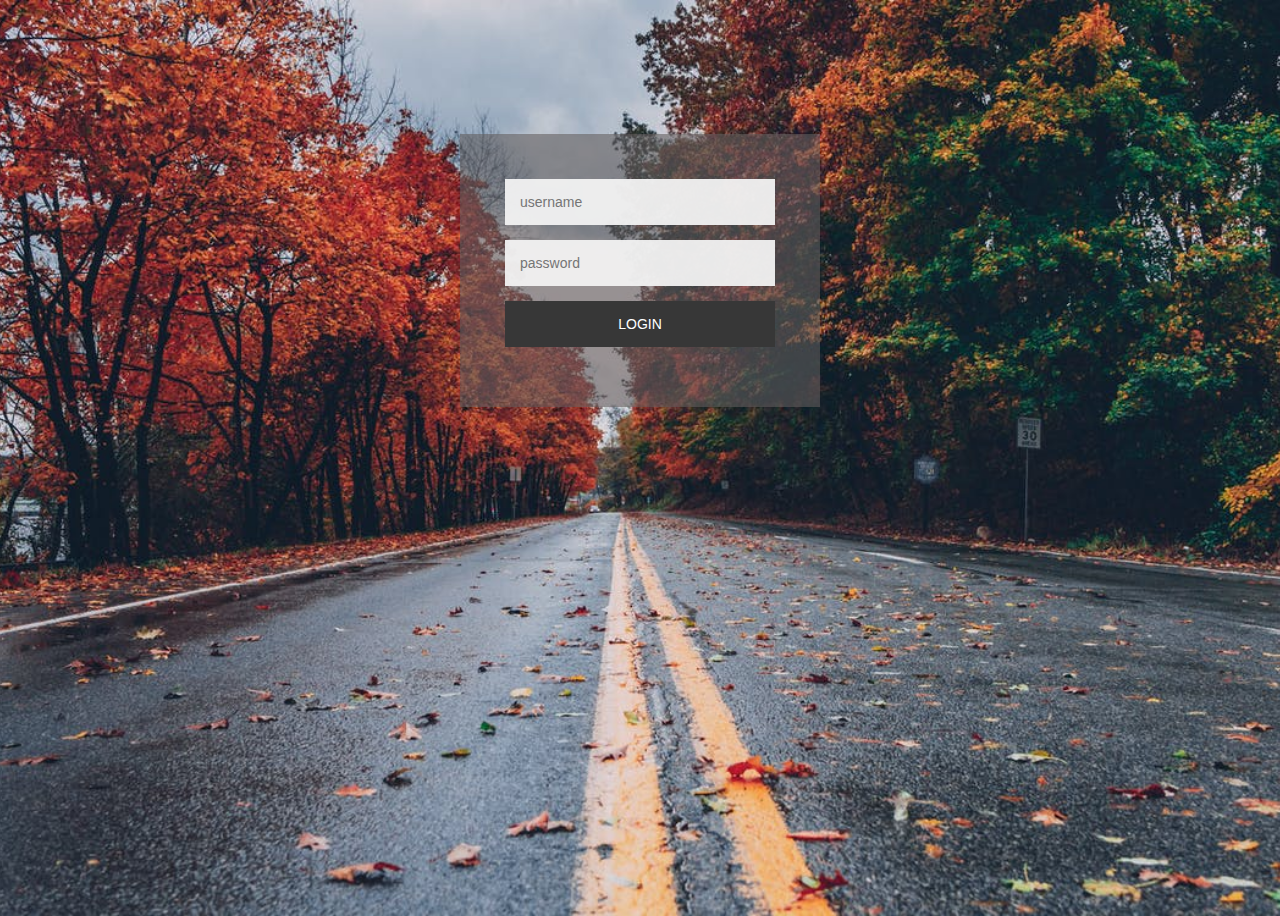
<file: login form/index.html>
<!DOCTYPE html>
<html>
    <head>
        <title>Login form</title>
        <meta charset="utf-8">
        <link rel="stylesheet" href="style.css">
        <script src="main.js"></script>
    </head>
    <body>
        <div class="login_page">
        <div class="form">

            <form name="login-form" method="post">
                <input type="text" placeholder="username" id="luser" name="luser">
                <input type="password" placeholder="password" id="lpass" name="lpass">
                <input type="button" name="log" id="logButton" value="LOGIN" onclick="login_validation()">
            </form>
        </div>
        </div>
    </body>
</html>
</file>
<file: login form/style.css>
body{
    background-image: url(pexels-photo-1563356.jpeg);
    height: 100vh;
    background-size: cover;
    background-position: center;
}
.login_page{
    width: 360px;
    padding: 10% 0 0;
    margin: auto;
}
.form{
    position: relative;
    z-index: 1;
    background: #625e5e96;
    max-width: 360px;
    margin: 0 auto 100px;
    padding: 45px;
    text-align: center;
}
.form input{
    font-family:"Roboto", sans-serif;
    outline: 1;
    background: #f2f2f2f2;
    width: 100%;
    border: 0;
    margin: 0 0 15px;
    padding: 15px;
    box-sizing: border-box;
    font-size: 14px;
}
#logButton{
    font-family: "Roboto", sans-serif;
    text-transform: uppercase;
    outline: 0;
    background: #373737;
    width: 100%;
    border:0;
    padding: 15px;
    color: #ffffff;
    font-size: 14px;
    cursor: pointer;
}
.font button:hover,.form button:focus{
    background-color: #837979f2;
}
</file>
